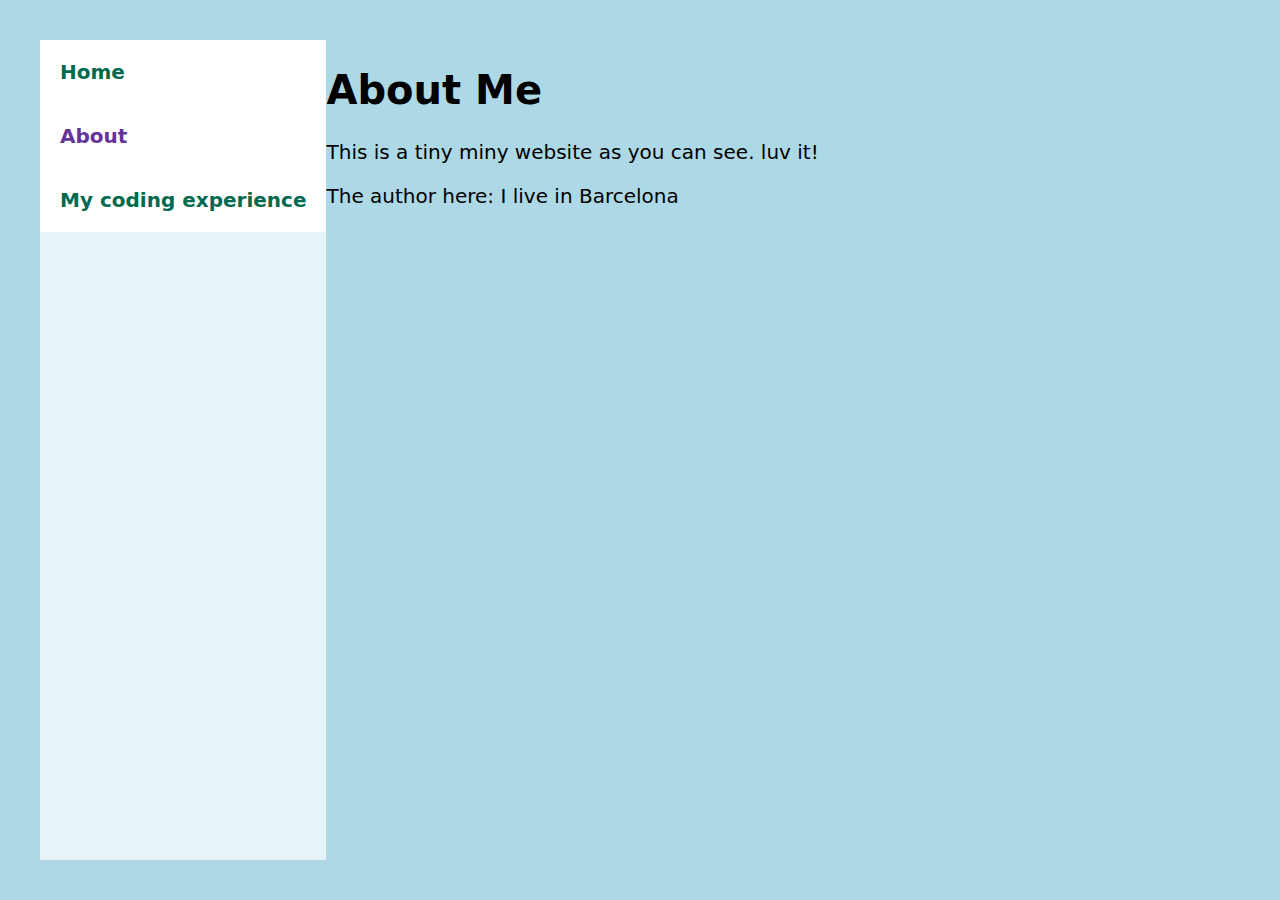
<file: about/index.html>
<html>
  <head>
    <title>My website - About me</title>
      <link rel="stylesheet" href="../assets/style.css">
      <meta name="viewport" content="width=device-width">
  </head>
    <body>
      <nav>
        <a href="../index.html">Home</a>
        <a class="active" href="index.html">About</a>
        <a href="../joke/index.html">My coding experience</a>
      </nav>
      <main>
        <h1>About Me</h1>

        <p>This is a tiny miny website as you can see. luv it!</p>

        <p>The author here: I live in Barcelona</p>
      </main>
    </body>
  </head>
</html>
</file>
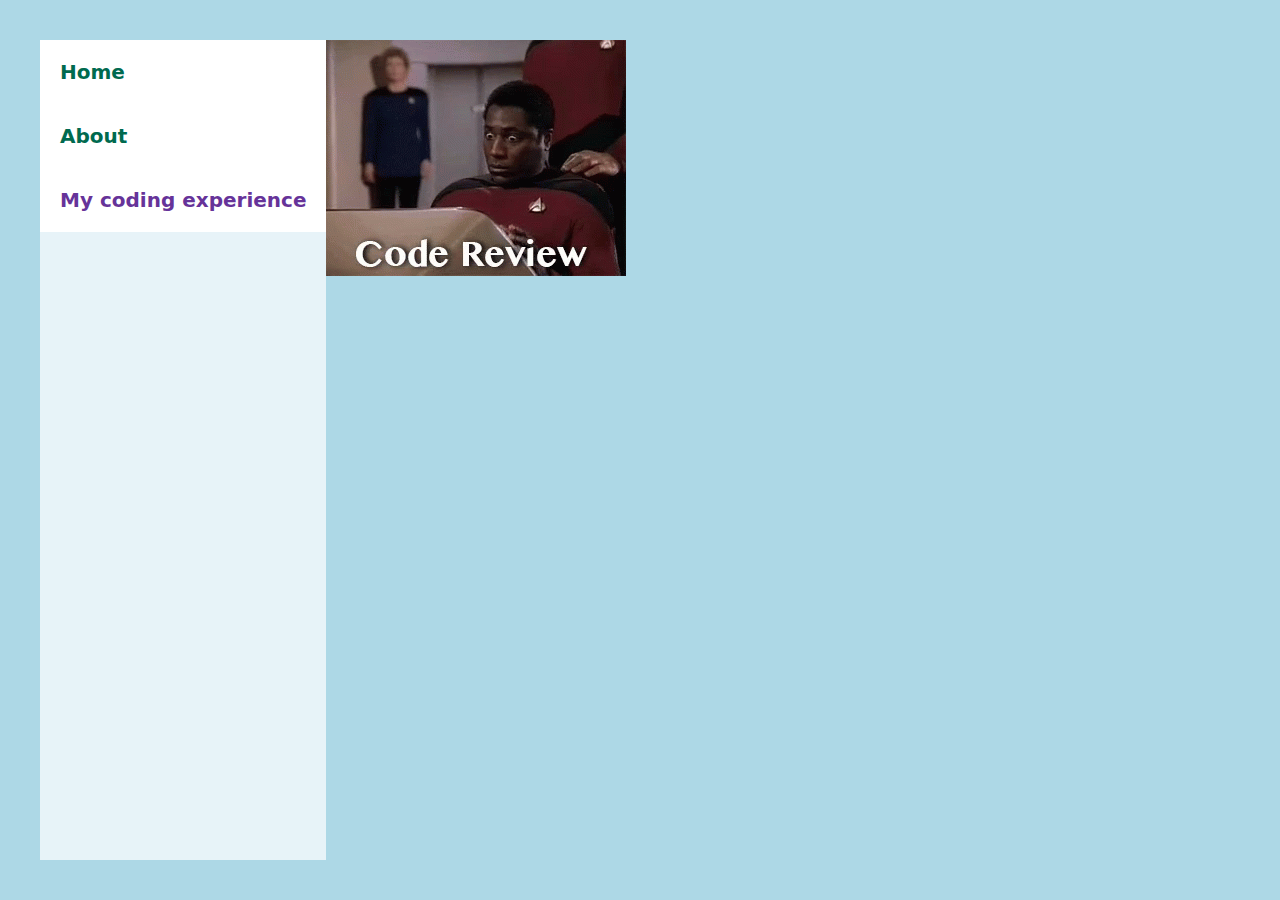
<file: joke/index.html>
<html>
  <head>
    <title>My website - Joke</title>
      <link rel="stylesheet" href="../assets/style.css">
      <meta name="viewport" content="width=device-width">
  </head>
    <body>
      <nav>
        <a href="../index.html">Home</a>
        <a href="../about/index.html">About</a>
        <a class="active" href="index.html">My coding experience</a>
      </nav>
      <main>
        <img src="../images/code.gif"/>
      </main>
    </body>
  </head>
</html>
</file>
<file: assets/style.css>
body {
  background: #04bc88;
  font-family: system-ui, sans-serif;
  font-size: 20px;
  margin: 1em;
}

img {
  max-width: 100%;
}

nav {
  background-color: rgba(255,255,255,0.7);
  display: flex;
}

nav a {
  padding: 20px;
  text-decoration: none;
  font-weight: bold;
  color: #006a4f;
  transition: background-color 0.4s;
  background-color: white;
}

nav a.active {
  background: white;
  color: rebeccapurple;
}

nav a:hover {
  background: rgba(255,255,255,);
  transition: background-color 0.4s;
  transform: scale(1.3);
  border-radius: 20px;
}

.cardgroup {
  display: flex;
  flex-direction: column;
  margin-left: -10px;
  margin-right: -10px
}

.card {
  background: rgba(255,255,255,0.5);
  box-shadow: 0 1px 3px 1px rgba(0,0,0,0.5);
  padding: 20px;
  margin: 10px;
  border: solid white 10px;
  transition: box-shadow 1s, transform 1s;
}

.card:hover {
  box-shadow: 0 1px 3px 3px rgba(0,0,0,0.5);
  transform: scale(1.05);
}


@media (min-width: 500px) {
  body {
    background: lightyellow;
    margin: 2em;
  }
}

@media (min-width: 850px) {
  .cardgroup {
    flex-direction: row;
  }
  nav {
    flex-direction: column;
  }
  body {
    background: lightblue;
    display: flex;
  }
}
</file>
